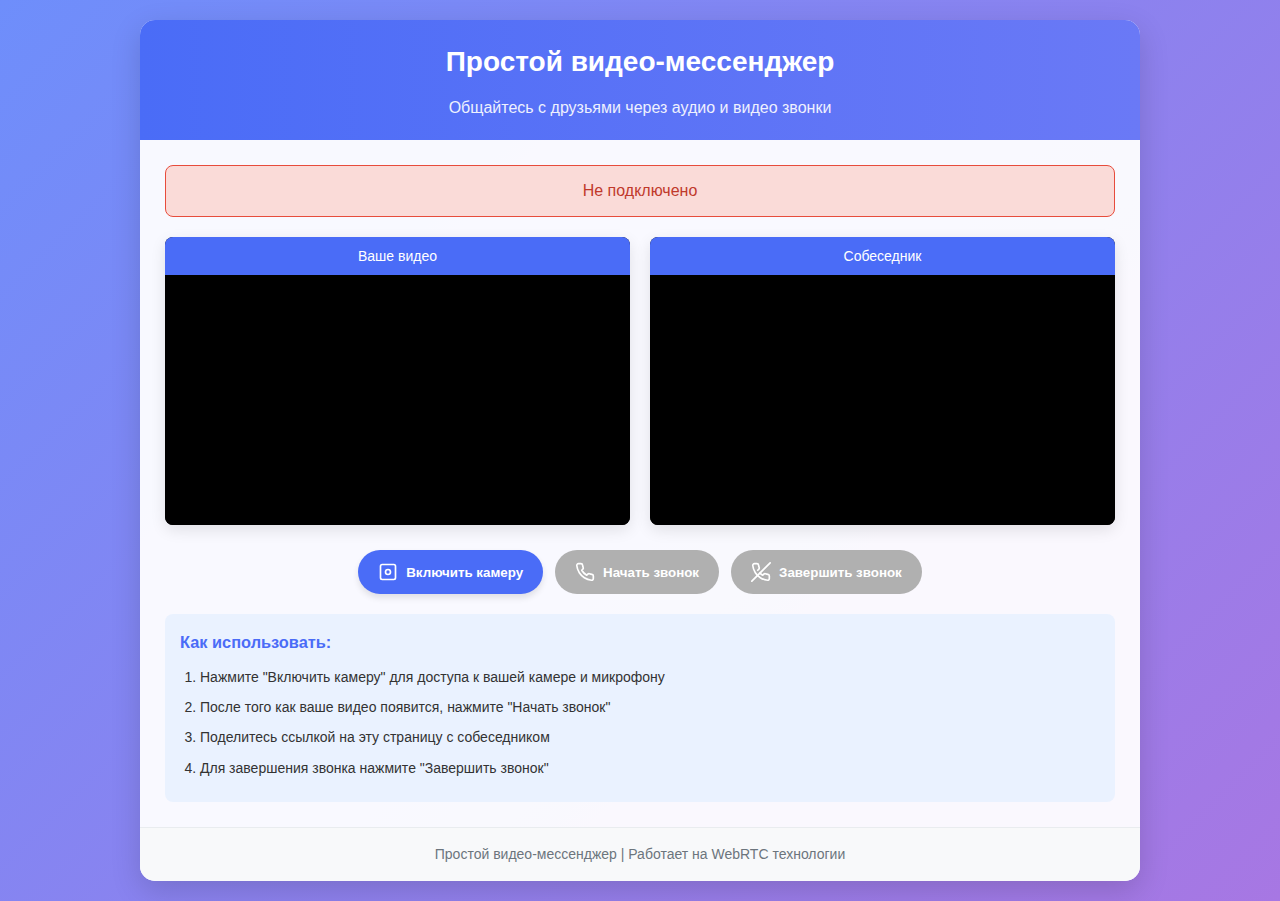
<file: index-client.html>
<!DOCTYPE html>
<html lang="ru">
<head>
    <meta charset="UTF-8">
    <meta name="viewport" content="width=device-width, initial-scale=1.0">
    <title>Простой видео-мессенджер</title>
    <style>
        * {
            box-sizing: border-box;
            margin: 0;
            padding: 0;
        }
        body {
            font-family: 'Segoe UI', Tahoma, Geneva, Verdana, sans-serif;
            background: linear-gradient(135deg, #6e8efb, #a777e3);
            color: #333;
            line-height: 1.6;
            min-height: 100vh;
            display: flex;
            justify-content: center;
            align-items: center;
            padding: 20px;
        }
        .container {
            max-width: 1000px;
            width: 100%;
            background-color: rgba(255, 255, 255, 0.95);
            border-radius: 15px;
            box-shadow: 0 10px 30px rgba(0, 0, 0, 0.15);
            overflow: hidden;
        }
        header {
            background: linear-gradient(90deg, #4a6cf7, #6a79f6);
            color: white;
            padding: 20px;
            text-align: center;
        }
        h1 {
            font-size: 28px;
            margin-bottom: 10px;
        }
        .description {
            font-size: 16px;
            opacity: 0.9;
        }
        .main-content {
            padding: 25px;
        }
        .video-container {
            display: flex;
            flex-wrap: wrap;
            gap: 20px;
            margin-bottom: 25px;
        }
        .video-box {
            flex: 1;
            min-width: 300px;
            background-color: #000;
            border-radius: 8px;
            overflow: hidden;
            box-shadow: 0 5px 15px rgba(0, 0, 0, 0.1);
        }
        .video-title {
            background-color: #4a6cf7;
            color: white;
            padding: 8px;
            text-align: center;
            font-size: 14px;
        }
        video {
            width: 100%;
            height: 250px;
            background-color: #000;
            display: block;
        }
        .controls {
            display: flex;
            flex-wrap: wrap;
            justify-content: center;
            gap: 12px;
            margin-bottom: 20px;
        }
        button {
            padding: 12px 20px;
            border: none;
            border-radius: 50px;
            background-color: #4a6cf7;
            color: white;
            font-weight: 600;
            cursor: pointer;
            transition: all 0.3s ease;
            display: flex;
            align-items: center;
            gap: 8px;
            box-shadow: 0 4px 6px rgba(0, 0, 0, 0.1);
        }
        button:hover {
            transform: translateY(-2px);
            box-shadow: 0 6px 8px rgba(0, 0, 0, 0.15);
        }
        button:active {
            transform: translateY(0);
        }
        button:disabled {
            background-color: #b0b0b0;
            cursor: not-allowed;
            transform: none;
            box-shadow: none;
        }
        .call-button {
            background-color: #2ecc71;
        }
        .end-call-button {
            background-color: #e74c3c;
        }
        .connection-status {
            text-align: center;
            margin-bottom: 20px;
            padding: 12px;
            border-radius: 8px;
            font-weight: 500;
        }
        .connected {
            background-color: #d5f5e3;
            color: #27ae60;
            border: 1px solid #2ecc71;
        }
        .disconnected {
            background-color: #fadbd8;
            color: #c0392b;
            border: 1px solid #e74c3c;
        }
        .permission-error {
            background-color: #fdebd0;
            color: #d35400;
            border: 1px solid #f39c12;
            padding: 15px;
            border-radius: 8px;
            margin-bottom: 20px;
            text-align: center;
            display: none;
        }
        .instructions {
            background-color: #eaf2ff;
            padding: 15px;
            border-radius: 8px;
            margin-top: 20px;
            font-size: 14px;
        }
        .instructions h3 {
            margin-bottom: 10px;
            color: #4a6cf7;
        }
        .instructions ol {
            padding-left: 20px;
        }
        .instructions li {
            margin-bottom: 8px;
        }
        footer {
            text-align: center;
            padding: 15px;
            background-color: #f8f9fa;
            color: #6c757d;
            font-size: 14px;
            border-top: 1px solid #e9ecef;
        }
        @media (max-width: 768px) {
            .video-container {
                flex-direction: column;
            }
            .controls {
                flex-direction: column;
                align-items: center;
            }
            button {
                width: 100%;
                justify-content: center;
            }
        }
    </style>
</head>
<body>
    <div class="container">
        <header>
            <h1>Простой видео-мессенджер</h1>
            <p class="description">Общайтесь с друзьями через аудио и видео звонки</p>
        </header>
        
        <div class="main-content">
            <div class="permission-error" id="permissionError">
                Ошибка доступа к камере или микрофону. Пожалуйста, разрешите доступ к вашим медиаустройствам и обновите страницу.
            </div>
            
            <div class="connection-status disconnected" id="status">
                Не подключено
            </div>
            
            <div class="video-container">
                <div class="video-box">
                    <div class="video-title">Ваше видео</div>
                    <video id="localVideo" autoplay muted></video>
                </div>
                <div class="video-box">
                    <div class="video-title">Собеседник</div>
                    <video id="remoteVideo" autoplay></video>
                </div>
            </div>
            
            <div class="controls">
                <button id="startButton">
                    <svg xmlns="http://www.w3.org/2000/svg" width="20" height="20" viewBox="0 0 24 24" fill="none" stroke="currentColor" stroke-width="2" stroke-linecap="round" stroke-linejoin="round">
                        <path d="M5 3h14a2 2 0 0 1 2 2v14a2 2 0 0 1-2 2H5a2 2 0 0 1-2-2V5a2 2 0 0 1 2-2z"></path>
                        <circle cx="12" cy="12" r="3"></circle>
                    </svg>
                    Включить камеру
                </button>
                <button id="callButton" class="call-button" disabled>
                    <svg xmlns="http://www.w3.org/2000/svg" width="20" height="20" viewBox="0 0 24 24" fill="none" stroke="currentColor" stroke-width="2" stroke-linecap="round" stroke-linejoin="round">
                        <path d="M22 16.92v3a2 2 0 0 1-2.18 2 19.79 19.79 0 0 1-8.63-3.07 19.5 19.5 0 0 1-6-6 19.79 19.79 0 0 1-3.07-8.67A2 2 0 0 1 4.11 2h3a2 2 0 0 1 2 1.72 12.84 12.84 0 0 0 .7 2.81 2 2 0 0 1-.45 2.11L8.09 9.91a16 16 0 0 0 6 6l1.27-1.27a2 2 0 0 1 2.11-.45 12.84 12.84 0 0 0 2.81.7A2 2 0 0 1 22 16.92z"></path>
                    </svg>
                    Начать звонок
                </button>
                <button id="endButton" class="end-call-button" disabled>
                    <svg xmlns="http://www.w3.org/2000/svg" width="20" height="20" viewBox="0 0 24 24" fill="none" stroke="currentColor" stroke-width="2" stroke-linecap="round" stroke-linejoin="round">
                        <path d="M10.68 13.31a16 16 0 0 0 3.41 2.6l1.27-1.27a2 2 0 0 1 2.11-.45 12.84 12.84 0 0 0 2.81.7A2 2 0 0 1 22 16.92v3a2 2 0 0 1-2.18 2 19.79 19.79 0 0 1-8.63-3.07 19.5 19.5 0 0 1-6-6 19.79 19.79 0 0 1-3.07-8.67A2 2 0 0 1 4.11 2h3a2 2 0 0 1 2 1.72 12.84 12.84 0 0 0 .7 2.81 2 2 0 0 1-.45 2.11L8.09 9.91"></path>
                        <line x1="23" y1="1" x2="1" y2="23"></line>
                    </svg>
                    Завершить звонок
                </button>
            </div>
            
            <div class="instructions">
                <h3>Как использовать:</h3>
                <ol>
                    <li>Нажмите "Включить камеру" для доступа к вашей камере и микрофону</li>
                    <li>После того как ваше видео появится, нажмите "Начать звонок"</li>
                    <li>Поделитесь ссылкой на эту страницу с собеседником</li>
                    <li>Для завершения звонка нажмите "Завершить звонок"</li>
                </ol>
            </div>
        </div>
        
        <footer>
            <p>Простой видео-мессенджер | Работает на WebRTC технологии</p>
        </footer>
    </div>

    <script>
        // Элементы DOM
        const localVideo = document.getElementById('localVideo');
        const remoteVideo = document.getElementById('remoteVideo');
        const startButton = document.getElementById('startButton');
        const callButton = document.getElementById('callButton');
        const endButton = document.getElementById('endButton');
        const statusDiv = document.getElementById('status');
        const permissionError = document.getElementById('permissionError');
        
        // Переменные WebRTC
        let localStream = null;
        let peerConnection = null;
        
        // Конфигурация STUN-серверов (для преодоления NAT)
        const configuration = {
            iceServers: [
                { urls: 'stun:stun.l.google.com:19302' },
                { urls: 'stun:stun1.l.google.com:19302' }
            ]
        };
        
        // Инициализация приложения
        startButton.addEventListener('click', start);
        callButton.addEventListener('click', call);
        endButton.addEventListener('click', endCall);
        
        // Включение камеры и микрофона
        async function start() {
            try {
                // Запрос доступа к камере и микрофону
                localStream = await navigator.mediaDevices.getUserMedia({
                    video: {
                        width: { ideal: 1280 },
                        height: { ideal: 720 }
                    },
                    audio: {
                        echoCancellation: true,
                        noiseSuppression: true
                    }
                });
                
                // Отображаем локальное видео
                localVideo.srcObject = localStream;
                startButton.disabled = true;
                callButton.disabled = false;
                updateStatus('Камера и микрофон включены', 'connected');
                
            } catch (error) {
                console.error('Ошибка доступа к медиаустройствам:', error);
                updateStatus('Ошибка доступа к камере/микрофону', 'disconnected');
                
                // Показываем сообщение об ошибке
                permissionError.style.display = 'block';
                
                // Предлагаем пользователю решить проблему
                if (error.name === 'NotAllowedError') {
                    permissionError.innerHTML = 'Доступ к камере и микрофону запрещен. ' +
                        'Разрешите доступ в настройках браузера и обновите страницу.';
                } else if (error.name === 'NotFoundError' || error.name === 'OverconstrainedError') {
                    permissionError.innerHTML = 'Не удалось найти камеру или микрофон. ' +
                        'Убедитесь, что устройства подключены и доступны.';
                } else {
                    permissionError.innerHTML = 'Произошла неизвестная ошибка при доступе к камере/микрофону. ' +
                        'Попробуйте обновить страницу или использовать другой браузер.';
                }
            }
        }
        
        // Начать звонок
        function call() {
            callButton.disabled = true;
            endButton.disabled = false;
            createPeerConnection();
            
            // Добавляем локальный поток к peer connection
            localStream.getTracks().forEach(track => {
                peerConnection.addTrack(track, localStream);
            });
            
            // Создаем предложение (offer) для соединения
            peerConnection.createOffer()
                .then(offer => peerConnection.setLocalDescription(offer))
                .then(() => {
                    // В реальном приложении здесь бы отправлялось предложение через сервер
                    // Для простоты эмулируем ответ сразу
                    setTimeout(() => {
                        // Эмуляция ответа от другого пользователя
                        if (peerConnection) {
                            const answer = {
                                type: 'answer',
                                sdp: peerConnection.localDescription.sdp
                            };
                            peerConnection.setRemoteDescription(answer)
                                .then(() => console.log('Удаленное описание установлено'))
                                .catch(error => console.error('Ошибка установки удаленного описания:', error));
                        }
                    }, 1000);
                })
                .catch(error => console.error('Ошибка создания предложения:', error));
                
            updateStatus('Установка соединения...', 'connected');
        }
        
        // Создание peer connection
        function createPeerConnection() {
            peerConnection = new RTCPeerConnection(configuration);
            
            // Обработка входящих потоков
            peerConnection.ontrack = event => {
                remoteVideo.srcObject = event.streams[0];
            };
            
            // Обработка изменений состояния ICE соединения
            peerConnection.oniceconnectionstatechange = () => {
                if (peerConnection) {
                    updateStatus(`Состояние соединения: ${peerConnection.iceConnectionState}`, 
                                peerConnection.iceConnectionState === 'connected' ? 'connected' : 'disconnected');
                }
            };
            
            // Обработка ICE кандидатов
            peerConnection.onicecandidate = event => {
                if (event.candidate) {
                    // В реальном приложении здесь бы отправлялся кандидат через сервер
                    console.log('Новый ICE кандидат:', event.candidate);
                }
            };
        }
        
        // Завершение звонка
        function endCall() {
            if (peerConnection) {
                peerConnection.close();
                peerConnection = null;
            }
            if (remoteVideo.srcObject) {
                remoteVideo.srcObject.getTracks().forEach(track => track.stop());
                remoteVideo.srcObject = null;
            }
            callButton.disabled = false;
            endButton.disabled = true;
            updateStatus('Звонок завершен', 'disconnected');
        }
        
        // Обновление статуса соединения
        function updateStatus(message, status) {
            statusDiv.textContent = message;
            statusDiv.className = `connection-status ${status}`;
        }
        
        // Проверяем поддержку getUserMedia
        if (!navigator.mediaDevices || !navigator.mediaDevices.getUserMedia) {
            permissionError.style.display = 'block';
            permissionError.innerHTML = 'Ваш браузер не поддерживает доступ к камере и микрофону. ' +
                'Пожалуйста, используйте современный браузер, такой как Chrome, Firefox или Edge.';
            startButton.disabled = true;
        }
    </script>
</body>
</html>
</file>
